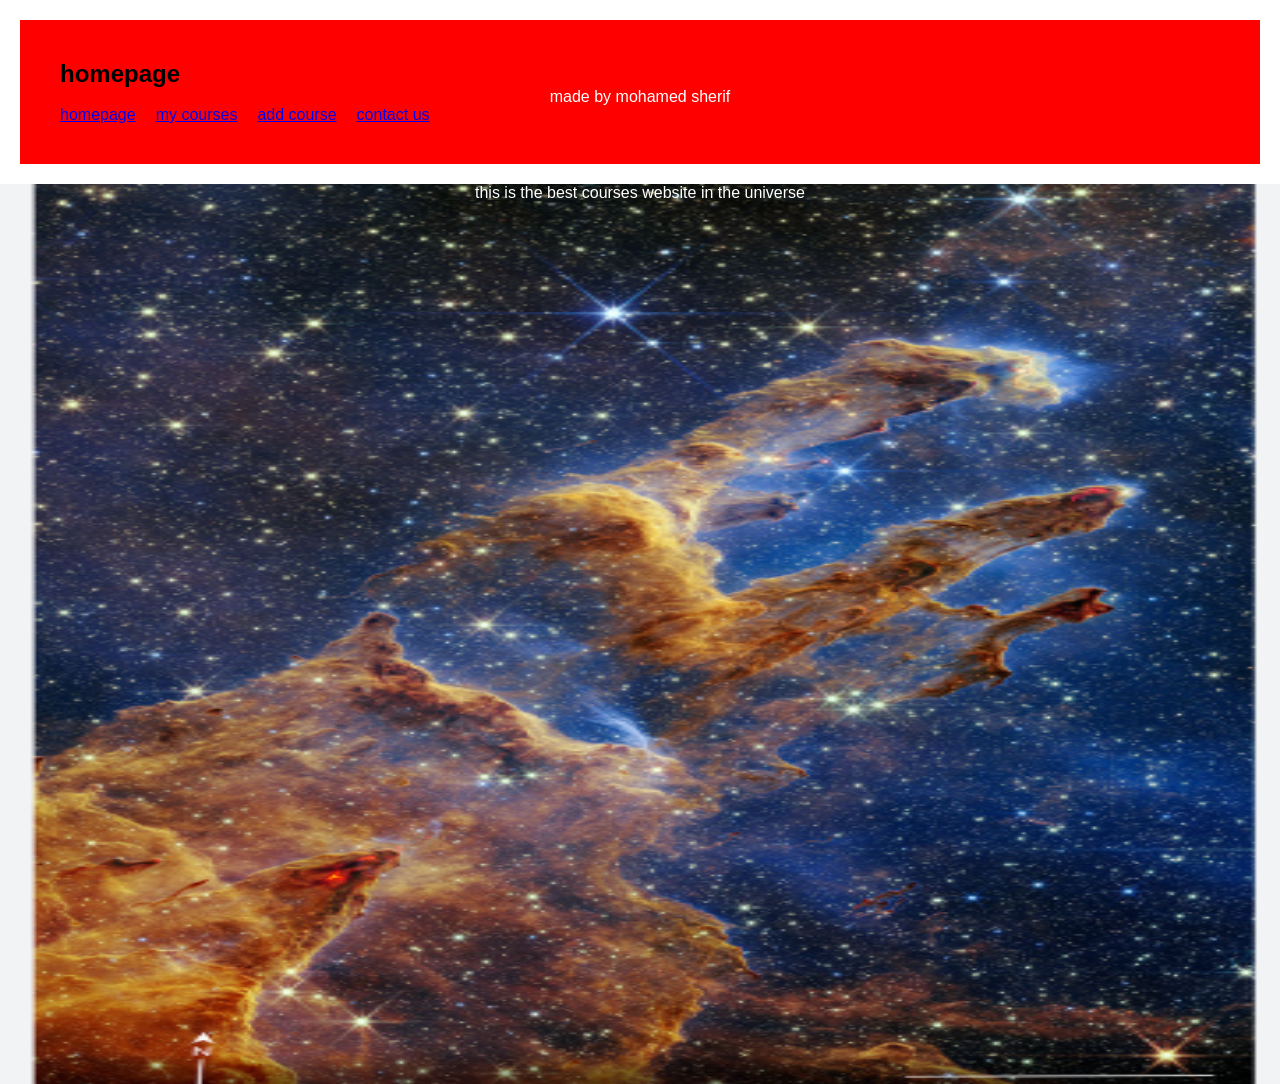
<file: index.html>
<!Doctype html>
<html>
<head>
<meta name="viewport"content="width=device-width,initial-scale=1.0">
<title>home</title>
<link rel="stylesheet"href="style.css">
</head>
<body>
<div>
<h2>homepage</h2>
<p>made by mohamed sherif</p>
<nav>
<ul>
<li><a href="index.html">homepage</a></li>
<li><a href="my courses.html">my courses</a></li>
<li><a href="add courses.html">add course</a></li>
<li><a href="contact.html">contact us</a></li>
</ul>
</nav>
</div>
<img src="Screenshot (51).png" class="imgm">
<p>this is the best courses website in the universe</p>
</body>
</html>
</file>
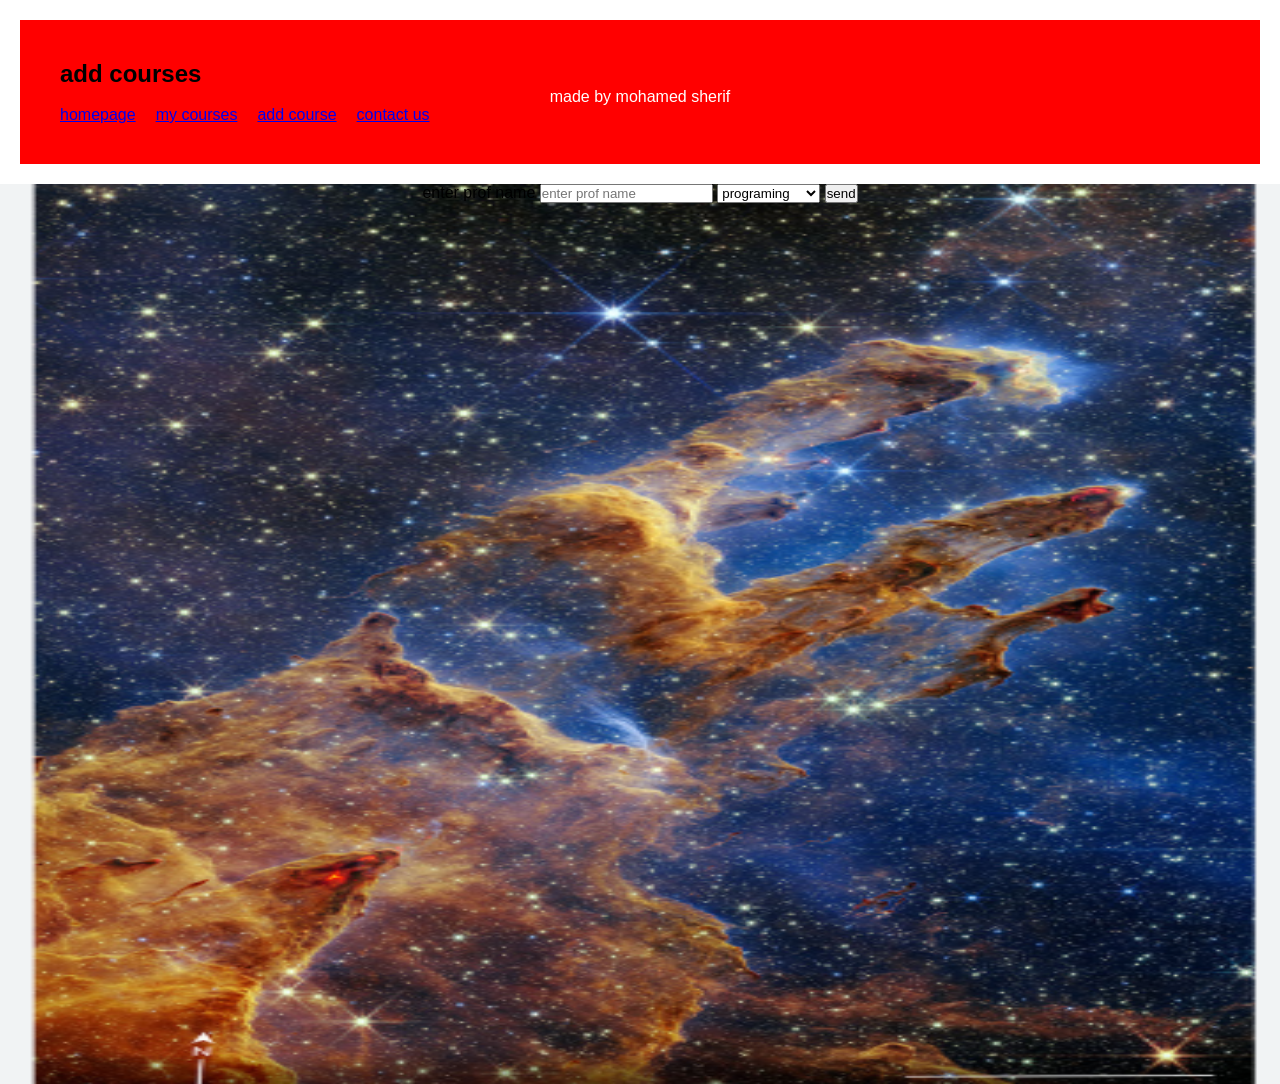
<file: add courses.html>
<!Doctype html>
<html>
<head>
<meta name="viewport"content="width=device-width,initial-scale=1.0">
<title>add courses</title>
<link rel="stylesheet"href="style.css">
</head>
<body>
<div>
<h2>add courses</h2>
<p>made by mohamed sherif</p>
<nav>
<ul>
<li><a href="index.html">homepage</a></li>
<li><a href="my courses.html">my courses</a></li>
<li><a href="add courses.html">add course</a></li>
<li><a href="contact.html">contact us</a></li>
</ul>
</nav>
</div>
<img src="Screenshot (51).png" class="imgm">
<form method="post">
<label>enter prof name</label>
<input type="text" placeholder="enter prof name"required>
<select name="courses">
<option>programing</option>
<option>electronics</option>
<option>it</option>
<option>statistics</option>
<option>math</option>
<option>discrete math</option>
</select>
<button type="submit">send</button>
</body>
</html>
</file>
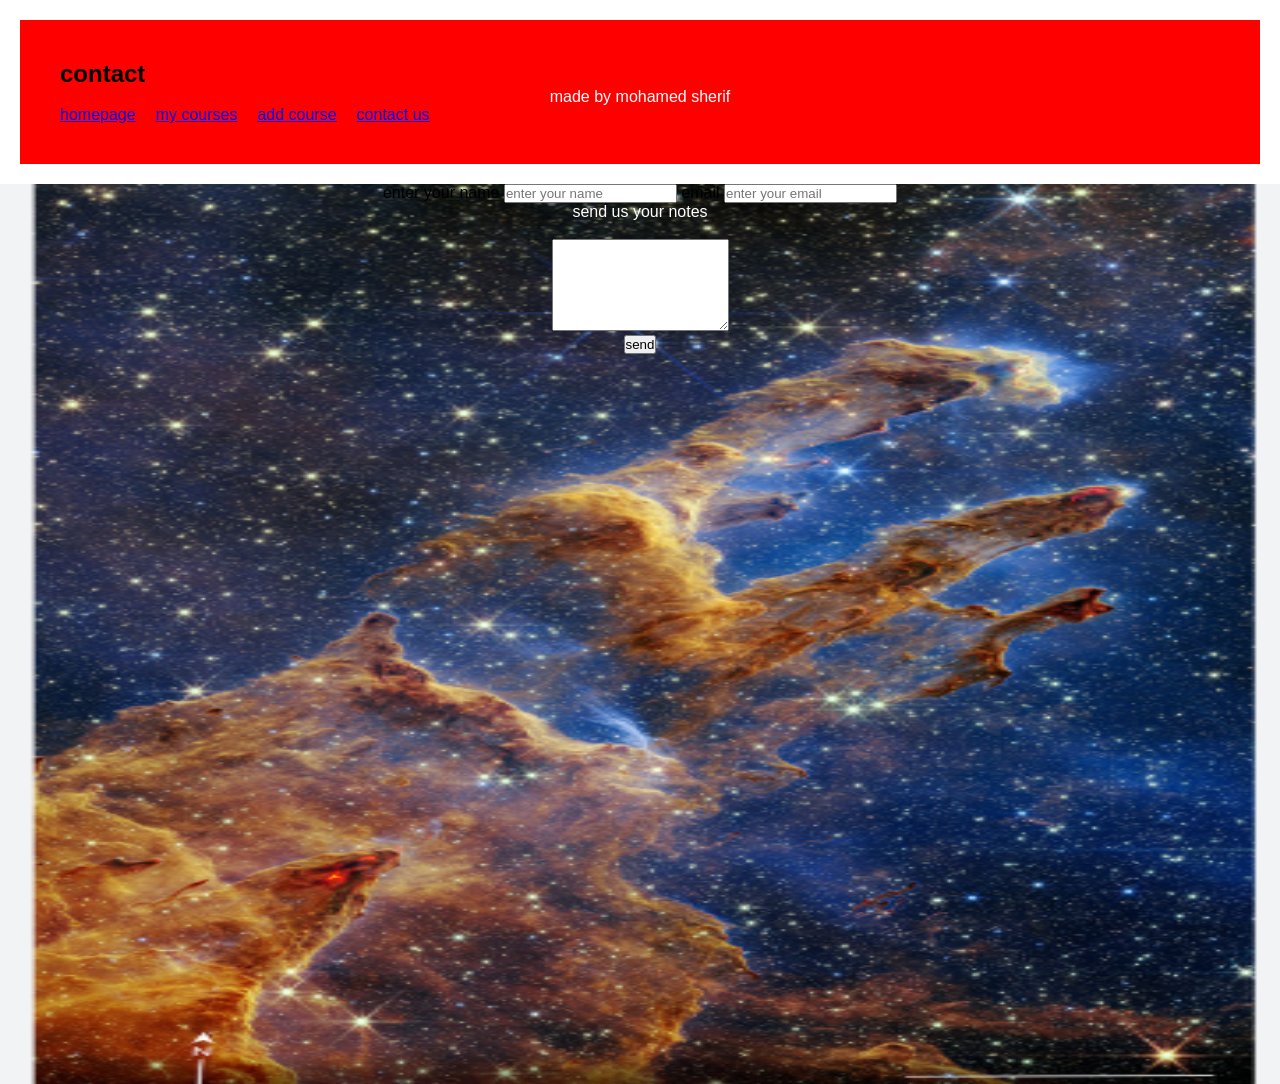
<file: contact.html>
<!Doctype html>
<html>
<head>
<meta name="viewport"content="width=device-width,initial-scale=1.0">
<title>contact</title>
<link rel="stylesheet"href="style.css">
</head>
<body>
<div>
<h2>contact</h2>
<p>made by mohamed sherif</p>
<nav>
<ul>
<li><a href="index.html">homepage</a></li>
<li><a href="my courses.html">my courses</a></li>
<li><a href="add courses.html">add course</a></li>
<li><a href="contact.html">contact us</a></li>
</ul>
</nav>
</div>
<img src="Screenshot (51).png" class="imgm">
<form method="post">
<label></label> enter your name</label>
<input type="text" placeholder="enter your name" required>
<label>email</label>
<input type="email" placeholder="enter your email" required>
<p>send us your notes</p><br>
<textarea rows="6' cols="30"></textarea><br>
<button type="submit">send</button>
</form>
</body>
</html>
</file>
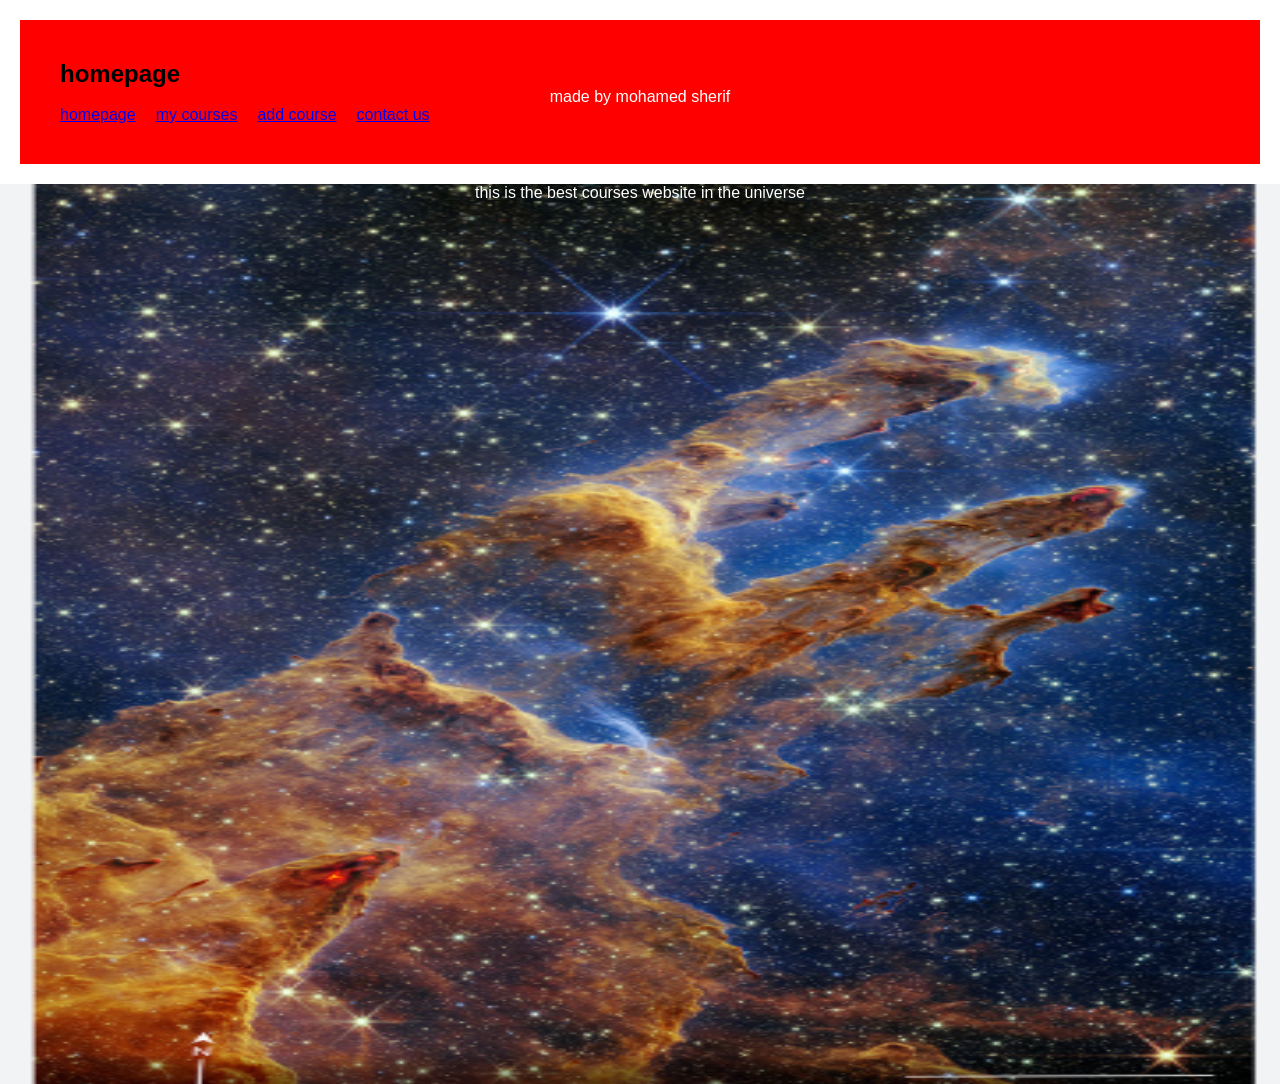
<file: index.html.html>
<!Doctype html>
<html>
<head>
<meta name="viewport"content="width=device-width,initial-scale=1.0">
<title>home</title>
<link rel="stylesheet"href="style.css">
</head>
<body>
<div>
<h2>homepage</h2>
<p>made by mohamed sherif</p>
<nav>
<ul>
<li><a href="personal course organaizer.html">homepage</a></li>
<li><a href="my courses.html">my courses</a></li>
<li><a href="add courses.html">add course</a></li>
<li><a href="contact.html">contact us</a></li>
</ul>
</nav>
</div>
<img src="Screenshot (51).png" class="imgm">
<p>this is the best courses website in the universe</p>
</body>
</html>
</file>
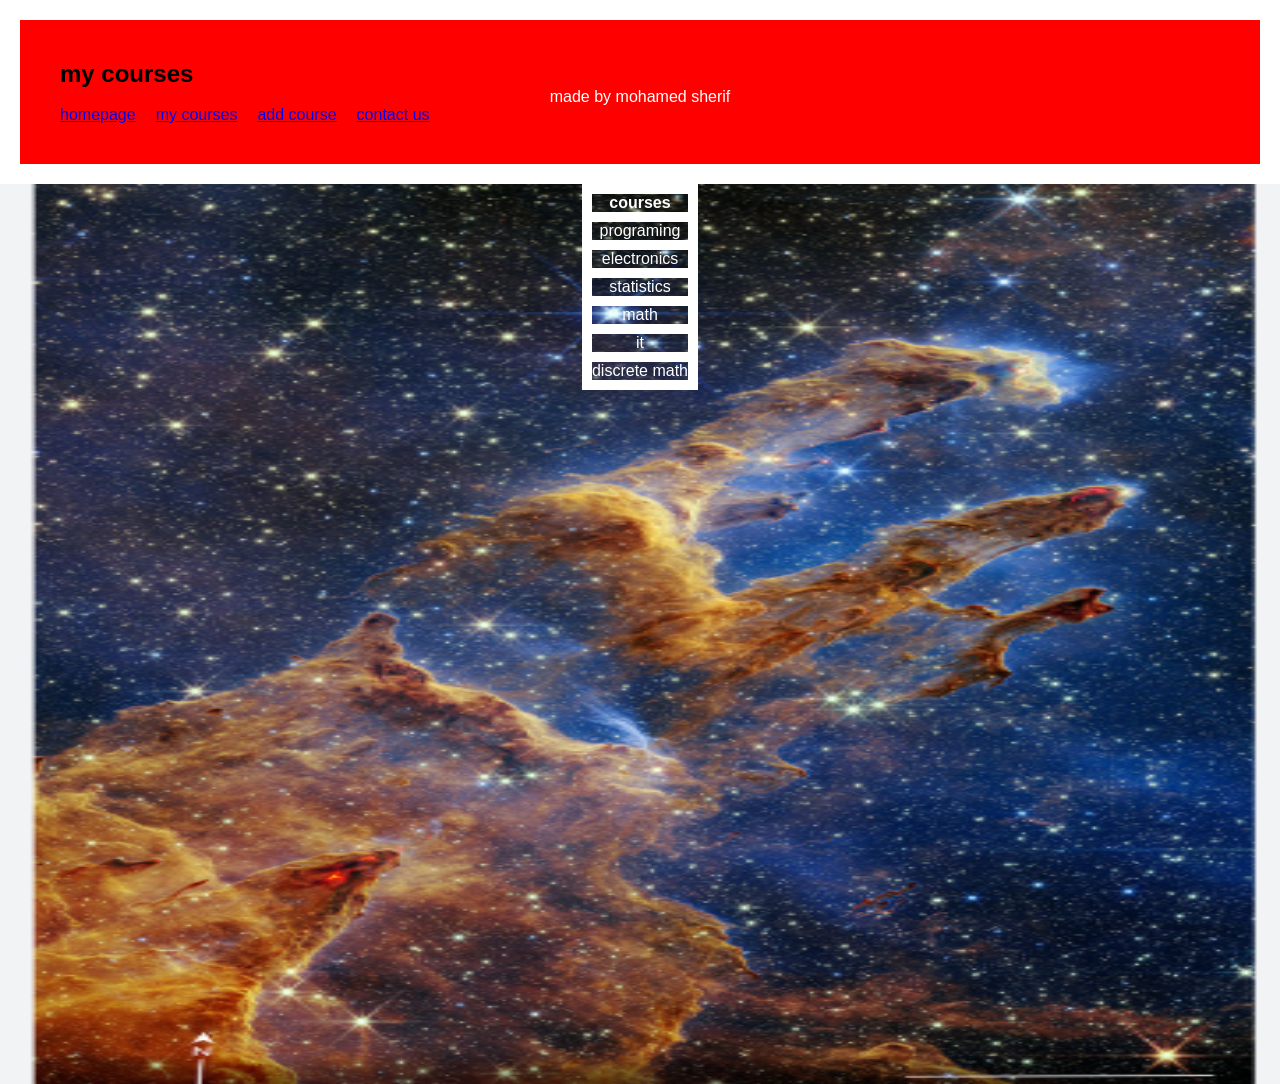
<file: my courses.html>
<!Doctype html>
<html>
<head>
<meta name="viewport"content="width=device-width,initial-scale=1.0">
<title>my courses</title>
<link rel="stylesheet"href="style.css">
</head>
<body>
<div>
<h2>my courses</h2>
<p>made by mohamed sherif</p>
<nav>
<ul>
<li><a href="index.html">homepage</a></li>
<li><a href="my courses.html">my courses</a></li>
<li><a href="add courses.html">add course</a></li>
<li><a href="contact.html">contact us</a></li>
</ul>
</nav>
</div>
<img src="Screenshot (51).png" class="imgm">
<table>
<tr>
<th>courses</th>
</tr>
<tr>
<td>programing</td>
</tr>
<tr>
<td>electronics</td>
</tr>
<tr>
<td>statistics</td>
</tr>
<tr>
<td>math</td>
</tr>
<tr>
<td>it</td>
</tr>
<tr>
<td>discrete math</td>
</tr>
</body>
</html>
</file>
<file: style.css>
*{box-sizing:border-box;
padding:0;
margin:0;
}
body{font-family:Arial;
}
div{border:20px solid red;
background-color:red;
padding:20px;
margin:20px;

}
table{border-collapse:collapse;
text-align:center;
margin-left:auto;
margin-right:auto;
}
th ,td{border:10px solid white;
color:white;
}
form{text-align:center;
}
nav ul  {display:flex;
list-style:none;

margin-right:10px;
gap:20px;
}
.imgm{
	width:100%;
	height:100%;
	position:absolute;
	z-index:-1;
}
p{color:white;
text-align:center;
]
</file>
